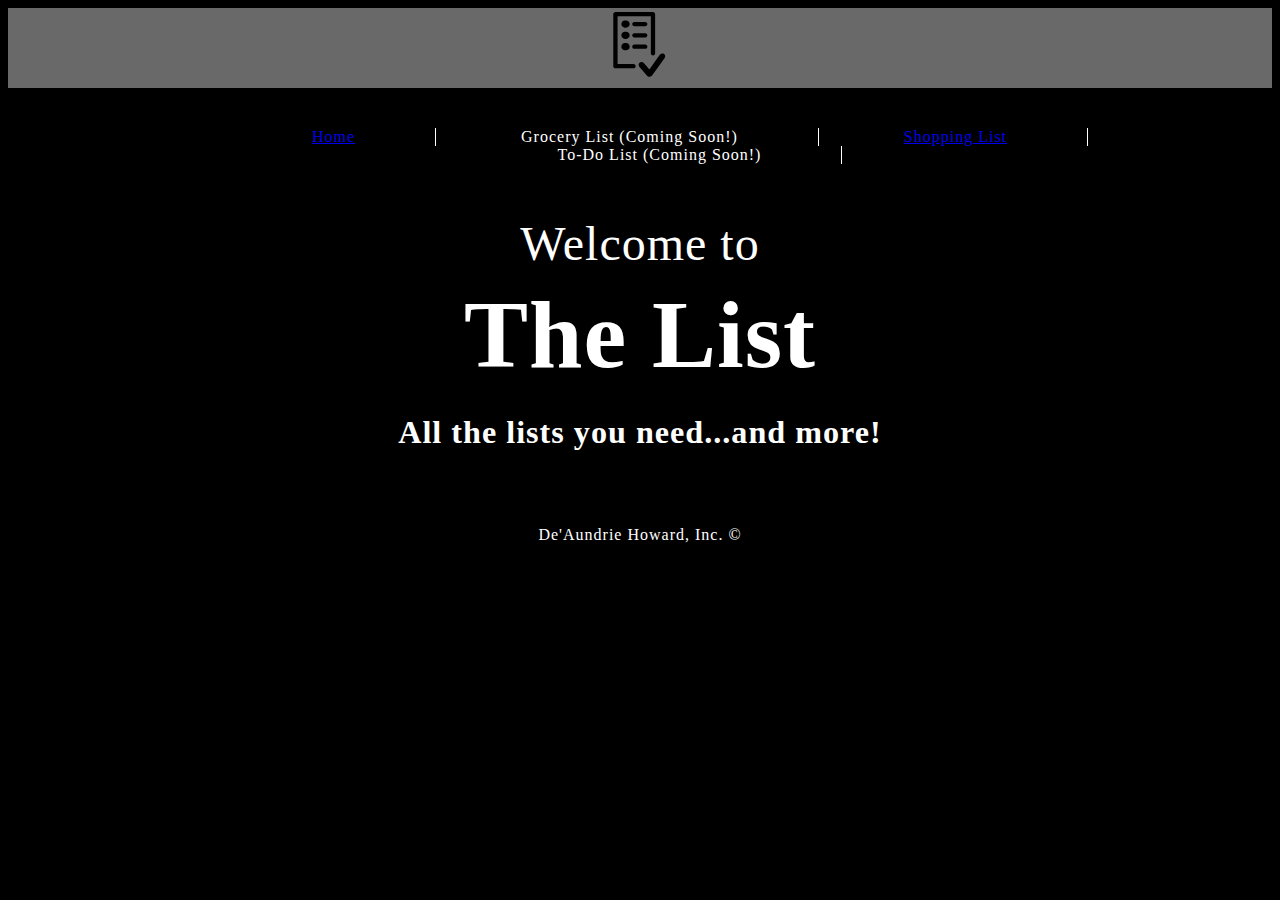
<file: index.html>
<!DOCTYPE html>
<html lang="en">
  <head>
    <meta charset="UTF-8">
      <title> The List</title>
      <link rel="icon" href="favicon.ico" type="img/checklist.svg" >
      <link rel="stylesheet" href="main.css">
      <script src="jquery-2.1.4.js"></script>
      <script src="app.js"></script>
  </head>
  <body>
    <nav class="nav">
      <div class="content">
        <img class="logo" src="img/checklist.svg" alt="check list by Nikolay Necheuhin from the Noun Project" width="100" height="100">
        <ul class="links">
          <li class="active"> <a href="shoppinglist.html"> Home </a></li>
          <li> Grocery List (Coming Soon!)</li>
          <li><a href="shoppinglist.html"> Shopping List </a></li>
          <li> To-Do List (Coming Soon!)</li>
        </ul>
      </div>
   </nav>
   <div class="intro">
    <p> Welcome to</p>
    <h1> The List </h1> 
    <h6> All the lists you need...and more! </h6>
   </div>
   <div class>
     
   </div>
   <footer>
     <p> De'Aundrie Howard, Inc. &copy </p>
   </footer>
  </body>
</html>
</file>
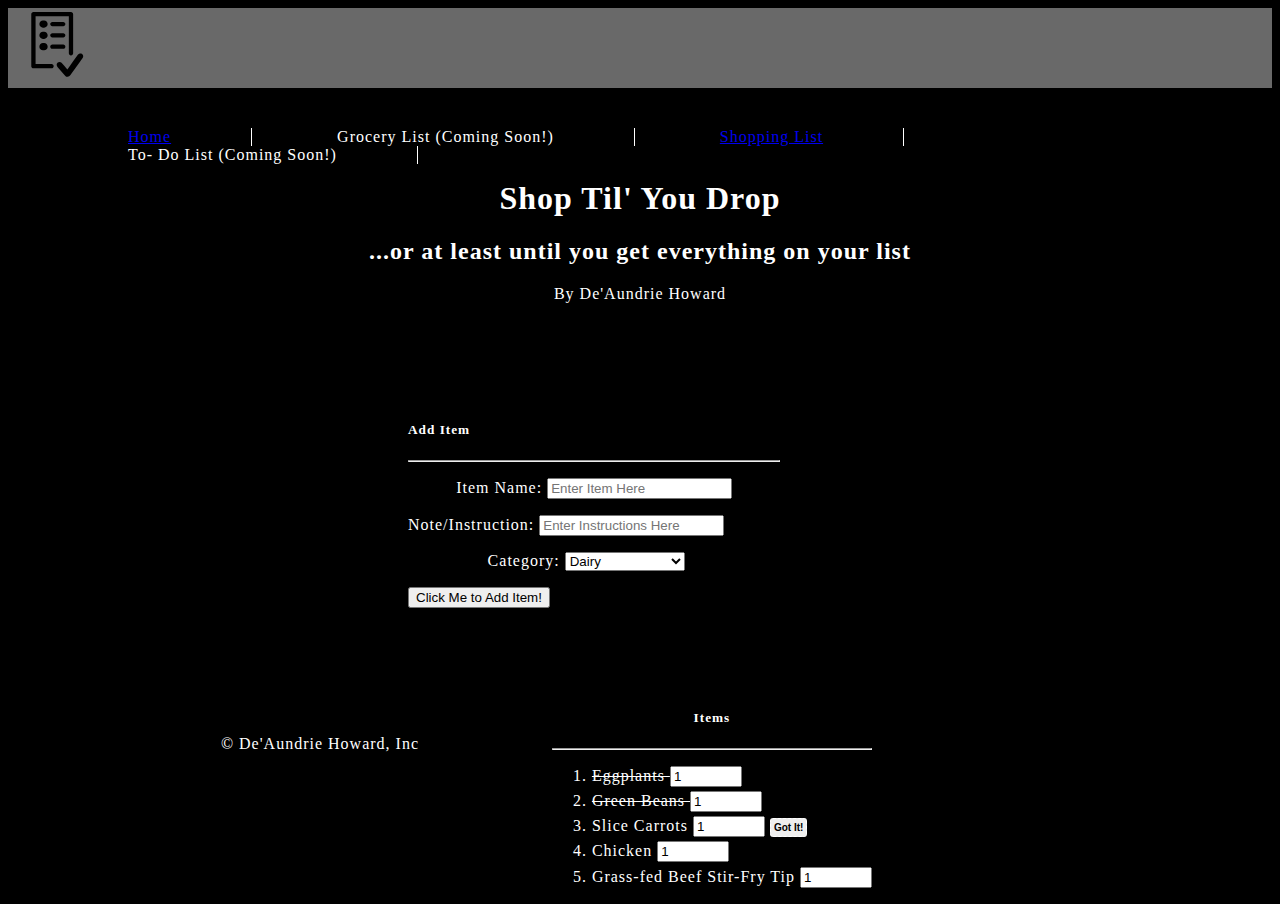
<file: shoppinglist.html>
<!DOCTYPE html>
<html> 
  <head>
    <meta charset="UTF-8">
      <title> Shopping List </title>
      <link rel="icon" href="favicon.ico" type="img/checklist.svg">
      <link rel="stylesheet" href="shoppinglist.css">
      <script src="jquery-2.1.4.js"></script>
      <script src="app.js"></script>
  </head>
  <body>
  <nav class="nav">
    <div class="content">
     <img class="logo" tite="TheList" src="img/checklist.svg" alt="check list by Nikolay Necheuhin from the Noun Project" width="100" height="100">
      <ul class="links">
        <li class="active"> <a href="index.html"> Home </a> </li>
        <li> Grocery List (Coming Soon!) </li>
        <li> <a href="shoppinglist.html"> Shopping List </a></li>
        <li> To- Do List (Coming Soon!)</li>
      </ul>
    </div>
  </nav>
  <heading>
    <div class="intro">
        <h1> Shop Til' You Drop </h1>
        <h2>...or at least until you get everything on your list</h2>
        <p> By De'Aundrie Howard </p>
    </div>
  </heading>
  <section class="input" style="float:left; width=100%; margin-left:25rem">
  <h5> Add Item </h5>
  <hr />
    <div  class="add">
      <p> Item Name: <input class="add-item" type="text" placeholder="Enter Item Here"> </p>
      </div>
    <div class="description">
      <p> Note/Instruction: <input class="note" tyep="text" placeholder="Enter Instructions Here"> </p>
    </div>
    <div class="category">
      <p> Category: <select class="categories">
                      <option value="dairy"> Dairy </option>
                      <option value="meat"> Meat & Poultry </option>
                      <option value="produce"> Fruits & Veggies </option>
                      <option value="grains"> Grains & Fiber </option>
                      <option value="desserts"> Desserts </option>
                      <option value="beverages"> Beverages </option>
                    </select>
      </p>
    </div>
    <div class="add-button">
      <button type="button"> Click Me to Add Item! </button>
    </div>
  </section>
  <section class="total" style="float:right; width=100%; margin-right:25rem">
    <div class="list">
      <h5 style="text-align:center;"> Items </h5>
      <hr />
      <ol>
        <li class="bought"> Eggplants <input class="quantity" type="number" min="1" max="1000" value="1">
        </li>
        <li class="bought"> Green Beans <input class="quantity" type="number" min="1" max="1000" value="1"> </li>
        <li class="buy"> Slice Carrots <input class="quantity" type="number" min="1" max="1000" value="1"> <button class="item">Got It!</button> </li>
        <li>Chicken <input class="quantity" type="number" min="1" max="1000" value="1"> </li>
        <li> Grass-fed Beef Stir-Fry Tip <input class="quantity" type="number" min="1" max="1000" value="1"> </li>
      </ol>
    </div>
  </section>
  <footer class="footy">
    <p> &copy De'Aundrie Howard, Inc </p>
  </footer>
</body>
</html>
</file>
<file: main.css>
/* Browser Basic style */
html {
	padding: 0;
	margin: 0;
	vertical-align: baseline;
    letter-spacing: 1px;
   background-color: #000000;
    text-align: center;
    color: #ffffff;
}

/* Title & Such */
.nav {
	height: 5rem;
    color: #ffffff;
    background-color: DimGray;
}

.nav .content .links {
    float: right;
    cursor: pointer;
}

.nav .content li {
    display: inline-block;
    margin-left: 5rem;
    padding-right: 5rem;
    border-right: 1px solid #ffffff;
    border-spacing: 2px;
} 

.nav li:active {
    color: #4c5058;
}

.intro {
    text-align: center;
    font-family: 'Merriweather', serif;
    color: #ffffff;
    font-size: 48px;
    font-weight: 500;
    padding-top: 5rem;
}

.intro h1, .intro h6 {
    margin-top: -2.5rem;
}

/* Input Button */

.add-button {
    border-radius: 1px;
    font-family: 'Roboto', sans-serif;
}
</file>
<file: shoppinglist.css>
/* Browser Basic style */
html {
    padding: 0;
    margin: 0;
    vertical-align: baseline;
    letter-spacing: 1px;
    background-color: #000000;
    color: #ffffff;
}

/* Title & Such */
.nav {
    height: 5rem;
    color: #ffffff;
    background-color: DimGray;
}

.nav .content .links {
    float: right;
    cursor: pointer;
}

.nav .content li {
    display: inline-block;
    margin-left: 5rem;
    padding-right: 5rem;
    border-right: 1px solid #ffffff;
    border-spacing: 2px;
} 

.nav li:active {
    color: #4c5058;
}

.nav li:visited {
    color: white;
}

/* Intro */

.intro {
    text-align: center;
}

/* Interactive Addition to the List & Input */
.add {
    line-height: inherit;
    color: #ffffff;
  font-family: 'Merriweather', serif;
}

.add, .description, .category {
    border-radius: 5px;
    text-align: center;
}

.description {
    margin-right: 3.5rem;
}

.category select {
    margin-right: 1rem;
}

/* Button */
.button {
    margin-left: 25rem;
}

section {
    padding-top: 5rem;
}

/* List of Items */
.list li {
    margin-top: 5px;
    color: #ffffff;
}
.buy, .bought {
    height: 20px;
    width: 15rem;
    color: #ffffff;
}
.bought {
    text-decoration: line-through;
    color: #ffffff;
}
.item {
    font-size: 10px;
    border: 1px dashed #ffffff;
    border-radius: 3px;
    padding: 3px;
    font-weight: bolder;
    text-decoration: none;
}

/* Footy McGee */

.footy {
    padding-top: 25rem;
    margin-left: 5rem;
    text-align: center;
}
</file>
